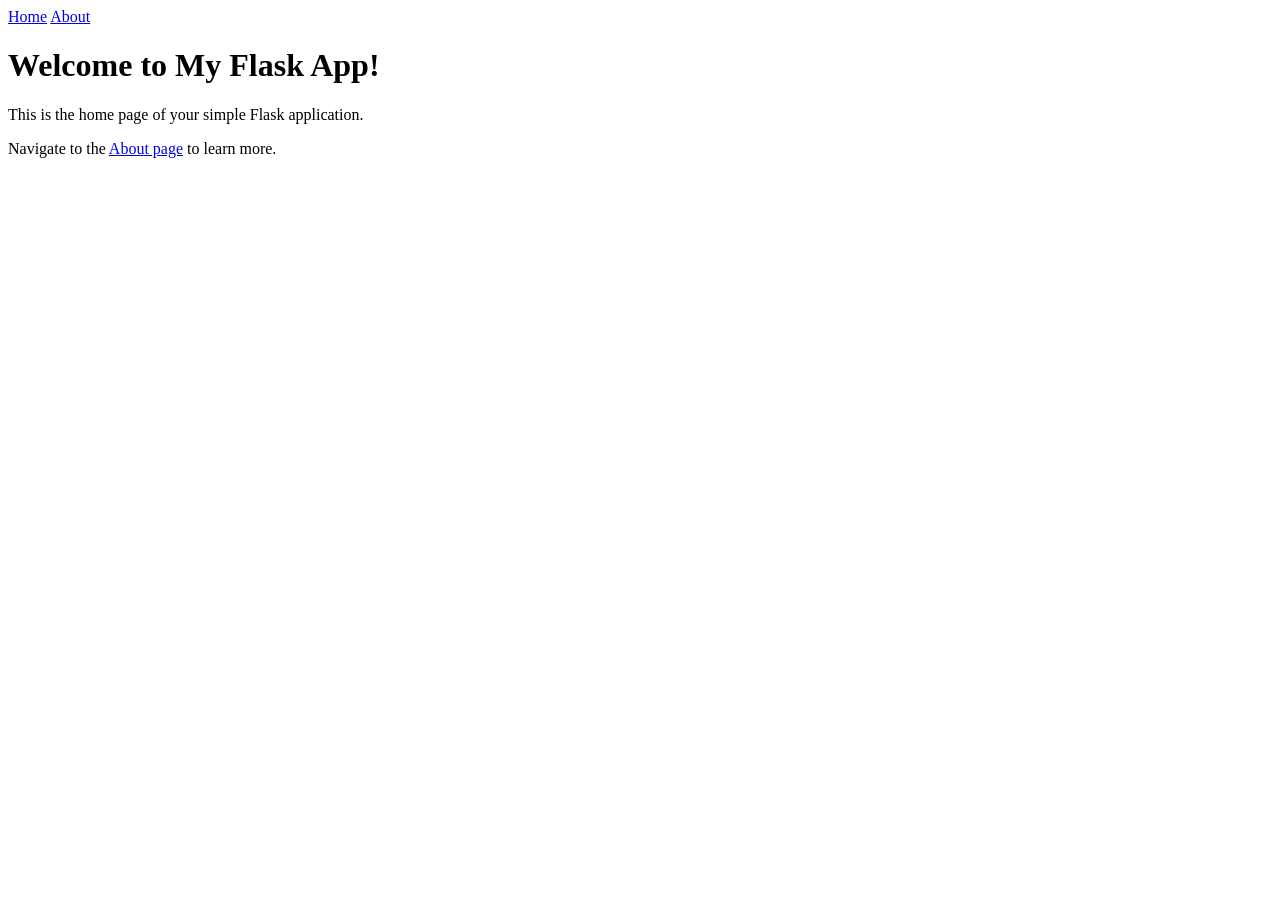
<file: G1B2/templates/index.html>
<!DOCTYPE html>
<html lang="en">
<head>
    <meta charset="UTF-8">
    <meta name="viewport" content="width=device-width, initial-scale=1.0">
    <title>Home - Simple Flask App</title>

</head>
<body>
    <div class="container">
        <nav>
            <a href="/">Home</a>
            <a href="/about">About</a>
        </nav>
        <h1>Welcome to My Flask App!</h1>
        <p>This is the home page of your simple Flask application.</p>
        <p>Navigate to the <a href="/about">About page</a> to learn more.</p>
    </div>
</body>
</html>
</file>
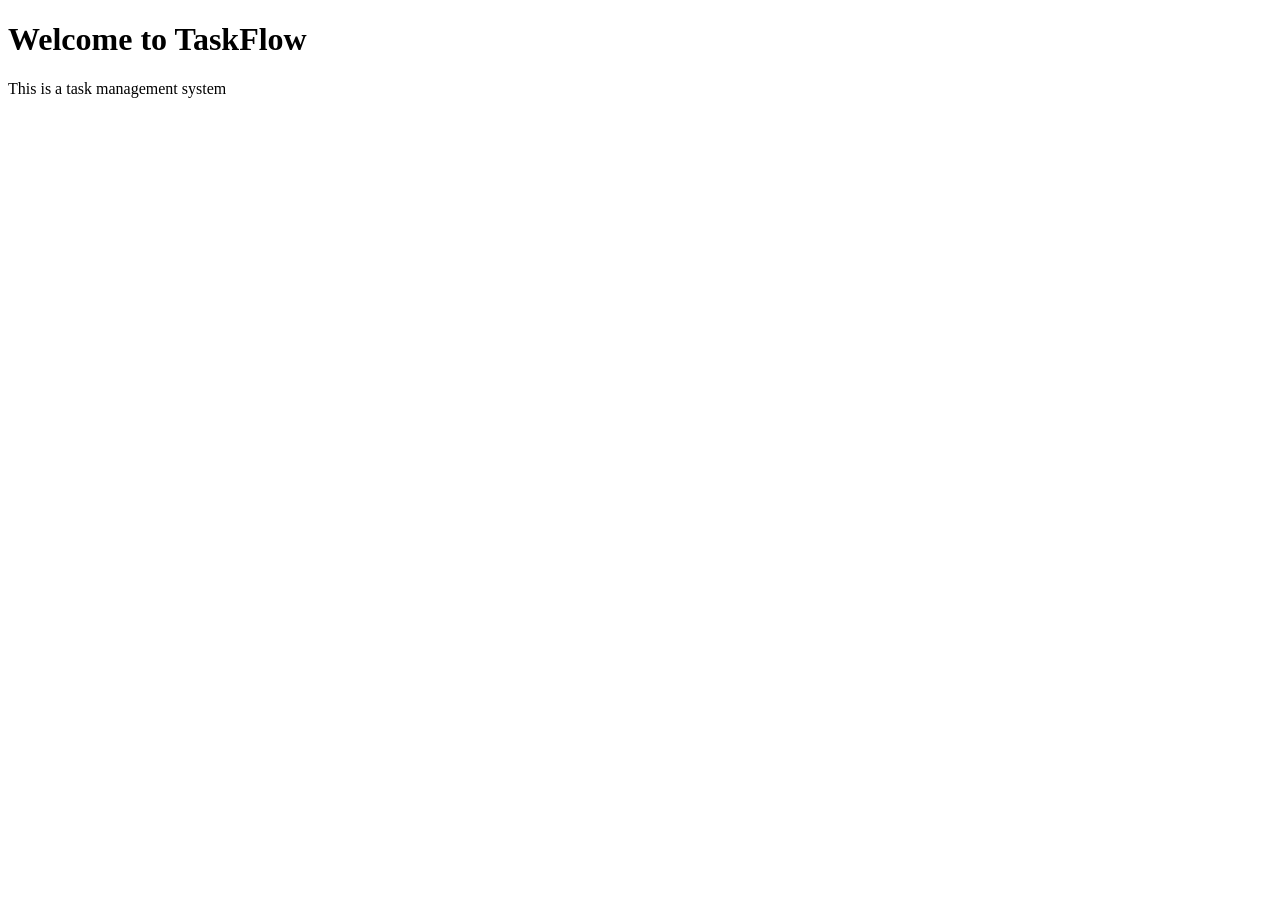
<file: TaskFlow/templates/index.html>
<!DOCTYPE html>
<html lang="en">
<head>
    <meta charset="UTF-8">
    <meta name="viewport" content="width=device-width, initial-scale=1.0">
    <title>TaskFlow</title>
</head>
<body>
    <h1>Welcome to TaskFlow</h1>
    <p>This is a task management system</p>
</body>
</html>
</file>
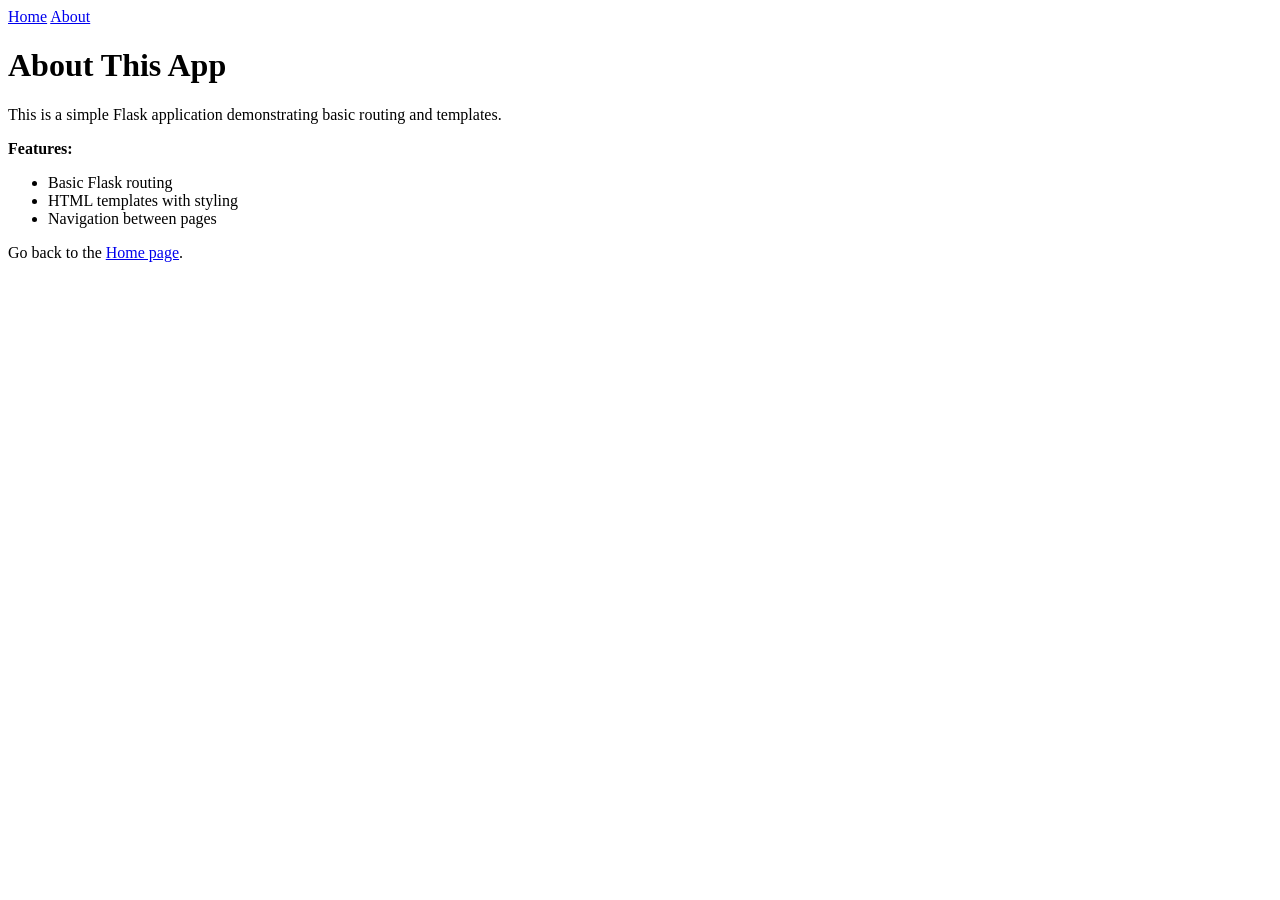
<file: G1B2/templates/about.html>
<!DOCTYPE html>
<html lang="en">
<head>
    <meta charset="UTF-8">
    <meta name="viewport" content="width=device-width, initial-scale=1.0">
    <title>About - Simple Flask App</title>
    
</head>
<body>
    <div class="container">
        <nav>
            <a href="/">Home</a>
            <a href="/about">About</a>
        </nav>
        <h1>About This App</h1>
        <p>This is a simple Flask application demonstrating basic routing and templates.</p>
        <p><strong>Features:</strong></p>
        <ul>
            <li>Basic Flask routing</li>
            <li>HTML templates with styling</li>
            <li>Navigation between pages</li>
        </ul>
        <p>Go back to the <a href="/">Home page</a>.</p>
    </div>
</body>
</html>
</file>
